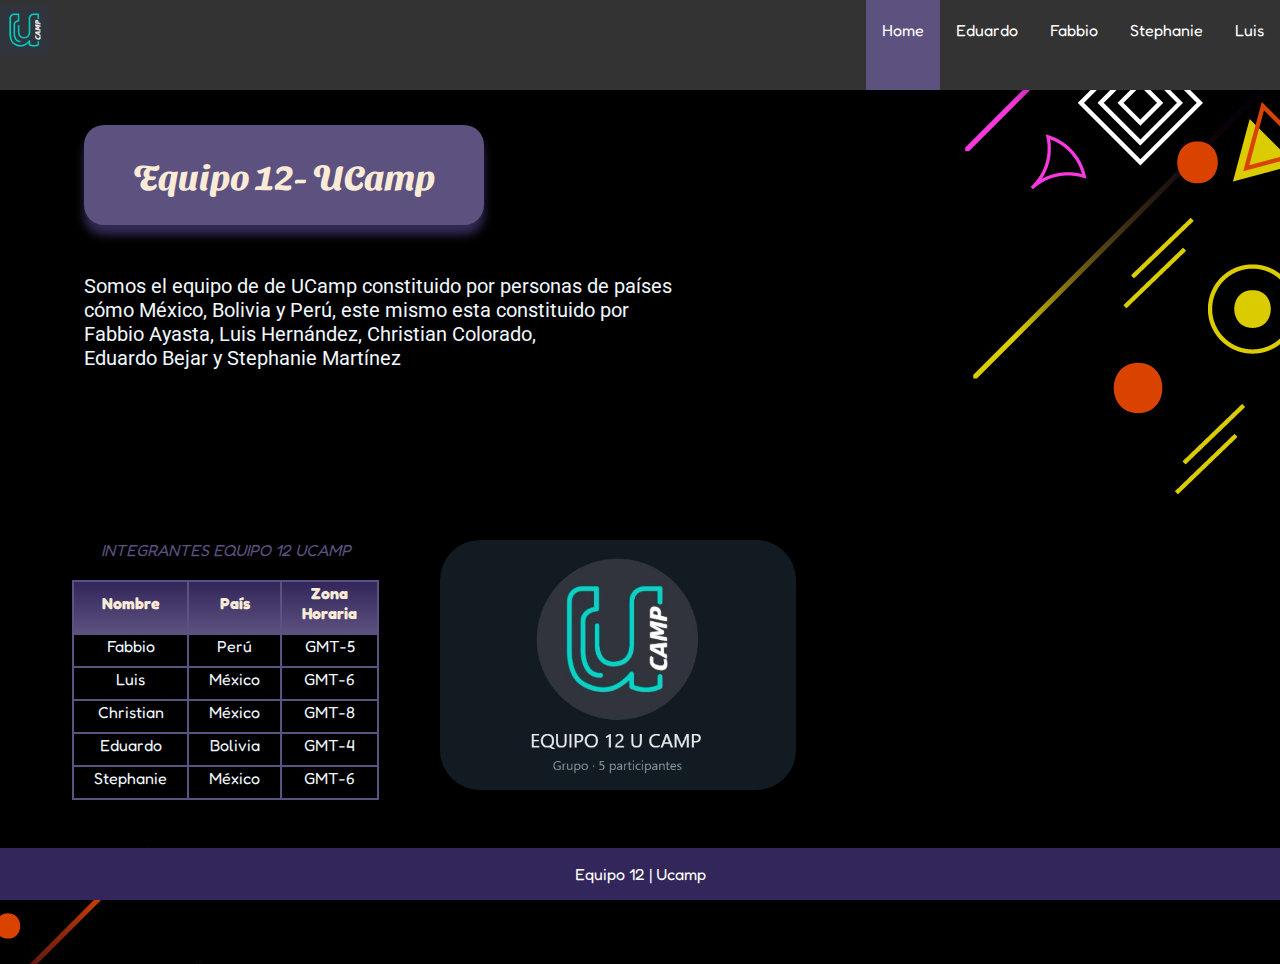
<file: index.html>
<!DOCTYPE html>
<html lang="en">

<head>
    <meta charset="UTF-8">
    <meta http-equiv="X-UA-Compatible" content="IE=edge">
    <meta name="viewport" content="width=device-width, initial-scale=1.0">
    <link rel="stylesheet" href="style.css">
    <link rel="preconnect" href="https://fonts.googleapis.com">
    <link rel="preconnect" href="https://fonts.gstatic.com" crossorigin>
    <link href="https://fonts.googleapis.com/css2?family=Fredoka&family=Roboto:wght@100;300;400&family=Sansita+Swashed:wght@300&display=swap" rel="stylesheet">
    <title>UCAMP12</title>
</head>

<body>
    <header>
        <ul>
            <a href="https://u-camp.utel.edu.mx/mexico"><img class="logo" src="./assets/imagenes/Logoicon.jpg"></a>
            <li><a href="./integrantes/luis.html">Luis</a></li>
            <li><a href="./integrantes/stephanie.html">Stephanie</a></li>
            <li><a href="./integrantes/fabbio.html">Fabbio</a></li>
            <li><a href="./integrantes/eduardo.html">Eduardo</a></li>
            <li><a class="active" href="./index.html">Home</a></li>
        </ul>
    </header>
    <main>
        <section id="inicio">
            <div id="title_init">
                <h2 class="inicio__tittle">Equipo 12- UCamp</h2>
                <p class="inicio_parrafo">Somos el equipo de de UCamp constituido por personas de países<br>cómo México, Bolivia y Perú, este mismo esta constituido por<br>Fabbio Ayasta, Luis Hernández, Christian Colorado,<br>Eduardo Bejar y Stephanie Martínez</p>
            </div>
            <div class="grid-container">
                <div class="grid-item">
                    <table class="inicio__tab">
                        <caption>INTEGRANTES EQUIPO 12 UCAMP</caption>
                        <tr>
                            <th>Nombre</th>
                            <th>País</th>
                            <th>Zona Horaria</th>
                        </tr>
                        <tr>
                            <td>Fabbio</td>
                            <td>Perú</td>
                            <td>GMT-5</td>
                        </tr>
                        <tr>
                            <td>Luis</td>
                            <td>México</td>
                            <td>GMT-6</td>
                        </tr>
                        <tr>
                            <td>Christian</td>
                            <td>México</td>
                            <td>GMT-8</td>
                        </tr>
                        <tr>
                            <td>Eduardo</td>
                            <td>Bolivia</td>
                            <td>GMT-4</td>
                        </tr>
                        <tr>
                            <td>Stephanie</td>
                            <td>México</td>
                            <td>GMT-6</td>
                        </tr>
                    </table>
                </div>
                <div class="grid-item">
                    <img src="./assets/imagenes/Img_inicio.jpg" id="team_img">
                </div>
            </div>
        </section>
    </main>
    <footer>
        <div class="footer">
            <p>Equipo 12 | Ucamp</p>
        </div>
    </footer>
</body>

</html>
</file>
<file: style.css>
body {
    background-color: black;
    background-image: url("./assets/imagenes/background-5050200-01.png");
    width: fit-content;
    height: fit-content;
    margin: 0%;
}


/* MENU  */

ul {
    list-style-type: none;
    margin: 0;
    padding: 0;
    overflow: hidden;
    background-color: #333;
    position: fixed;
    top: 0;
    width: 100%;
    height: 10%;
}

li {
    float: right;
}

li a {
    display: block;
    color: white;
    font-family: 'Fredoka', sans-serif;
    text-align: center;
    padding: 20px 16px;
    text-decoration: none;
}

li a:hover:not(.active) {
    background-color: #111;
    height: 50px;
}

.active {
    background-color: #5C517F;
    height: 50px;
}


/* Change the link color to #111 (black) on hover */

li a:hover {
    background-color: #111;
    height: 50px;
}

.logo {
    padding-top: 5px;
    height: 50px;
}


/*Seccion de inicio*/

.inicio__tittle {
    display: inline-block;
    font-size: 35px;
    color: antiquewhite;
    margin-left: 10%;
    margin-top: 15%;
    font-family: 'Sansita Swashed', cursive;
    text-align: center;
    line-height: 100px;
    width: 400px;
    height: 100px;
    background-color: #5C517F;
    box-shadow: 0 10px 10px #342A55;
    border-radius: 20px;
    animation-duration: 3s;
    animation-name: slidein;
}

.init__tittle2 {
    display: inline-block;
    font-size: 35px;
    color: antiquewhite;
    margin-left: 10%;
    margin-top: 10%;
    font-family: 'Sansita Swashed', cursive;
    text-align: center;
    width: 400px;
    height: 50px;
    background-color: #A16C39;
    box-shadow: 0 10px 10px #2B081D;
    border-radius: 20px;
    animation-duration: 3s;
    animation-name: slidein;
}

.init__tittle3 {
    display: inline-block;
    font-size: 35px;
    color: antiquewhite;
    margin-left: 10%;
    margin-top: 10%;
    font-family: 'Sansita Swashed', cursive;
    text-align: center;
    width: 400px;
    height: 50px;
    background-color: #5F7B15;
    box-shadow: 0 10px 10px #2B081D;
    border-radius: 20px;
    animation-duration: 3s;
    animation-name: slidein;
}

.init__tittle3 {
    display: inline-block;
    font-size: 35px;
    color: antiquewhite;
    margin-left: 10%;
    margin-top: 10%;
    font-family: 'Sansita Swashed', cursive;
    text-align: center;
    width: 400px;
    height: 50px;
    background-color: #9e3846;
    box-shadow: 0 10px 10px #2B081D;
    border-radius: 20px;
    animation-duration: 3s;
    animation-name: slidein;
}

.init__tittle3 {
    display: inline-block;
    font-size: 35px;
    color: antiquewhite;
    margin-left: 10%;
    margin-top: 10%;
    font-family: 'Sansita Swashed', cursive;
    text-align: center;
    width: 400px;
    height: 50px;
    background-color: rgb(43, 179, 212);
    box-shadow: 0 10px 10px #020a07;
    border-radius: 20px;
    animation-duration: 3s;
    animation-name: slidein;
}

.init__tittle4 {
    display: inline-block;
    font-size: 35px;
    color: antiquewhite;
    margin-left: 10%;
    margin-top: 10%;
    font-family: 'Sansita Swashed', cursive;
    text-align: center;
    width: 400px;
    height: 50px;
    background-color: rgb(45, 245, 45);
    box-shadow: 0 10px 10px #020a07;
    border-radius: 20px;
    animation-duration: 3s;
    animation-name: slidein;
}

.inicio_parrafo {
    padding-left: 10%;
    color: aliceblue;
    font-size: 20px;
    font-family: 'Roboto', sans-serif;
    width: max-content;
}

.tef_parrafo {
    padding-left: 10%;
    color: aliceblue;
    font-size: 20px;
    font-family: 'Roboto', sans-serif;
    width: max-content;
    padding-bottom: 20%;
}

.tef_parrafo3 {
    padding-left: 10%;
    padding-bottom: 5%;
    color: aliceblue;
    font-size: 20px;
    font-family: 'Roboto', sans-serif;
    width: max-content;
}

#title_init {
    height: 500px;
}

#title_init2 {
    background-color: #3D0B28;
    width: 160%;
}

#title_init3 {
    background-color: #0a0a14;
    width: 240%;
}

#title_init4 {
    background-color: #0e180a;
    width: 170%;
}


/* TABLE*/

.inicio__tab {
    display: inline-block;
    margin-left: 10%;
    font-family: 'Fredoka', sans-serif;
    color: #5C517F;
}

table {
    margin-bottom: 20px;
    border-collapse: collapse;
    border: #32265a;
}

caption {
    padding-bottom: 20px;
    font-style: italic;
}

th {
    background: linear-gradient(#32265a, #5C517F);
    color: antiquewhite;
    font-family: 'Fredoka', sans-serif;
}

td,
th {
    border: 2px solid #5C517F;
    padding-left: 20px;
    padding-right: 20px;
    padding-bottom: 10px;
}

td {
    color: aliceblue;
    font-family: 'Fredoka', sans-serif;
}


/* IMAGES */

#team_img {
    height: 250px;
    box-shadow: 0 4px 5px var(--navbar-shadow-color);
    border-radius: 40px;
}

#tef_img {
    height: 250px;
    border-radius: 15px 50px 30px;
    margin-left: 10%;
}

#logo_img {
    border-radius: 40px;
    margin-left: 5%;
    height: 250px;
}

#snoopy_img {
    height: 250px;
    margin-left: 10%;
}

#transformer_img {
    border-radius: 40px;
    margin-left: 10%;
    margin-bottom: 2%;
    height: 300px;
}

#arrow_img {
    height: 50px;
}

.grid-container {
    display: grid;
    grid-template-columns: 400px auto;
    padding-bottom: 100px;
}

.grid-item {
    padding: 40px;
    text-align: center;
}


/* FOOTER */

.footer {
    position: fixed;
    left: 0;
    bottom: 0;
    width: 100%;
    background-color: #32265a;
    color: white;
    text-align: center;
    font-family: 'Fredoka', sans-serif;
}


/* RESIZE SCREEN*/

@media only screen and (max-width: 400px) {
    body {
        background-color: lightblue;
    }
    ul {
        height: 50px;
    }
    li a:hover {
        height: 50px;
    }
}


/* Animations*/

@keyframes slidein {
    from {
        margin-left: 10%;
        width: 300%;
    }
    to {
        margin-left: 10%;
        width: 400px;
    }
}
</file>
